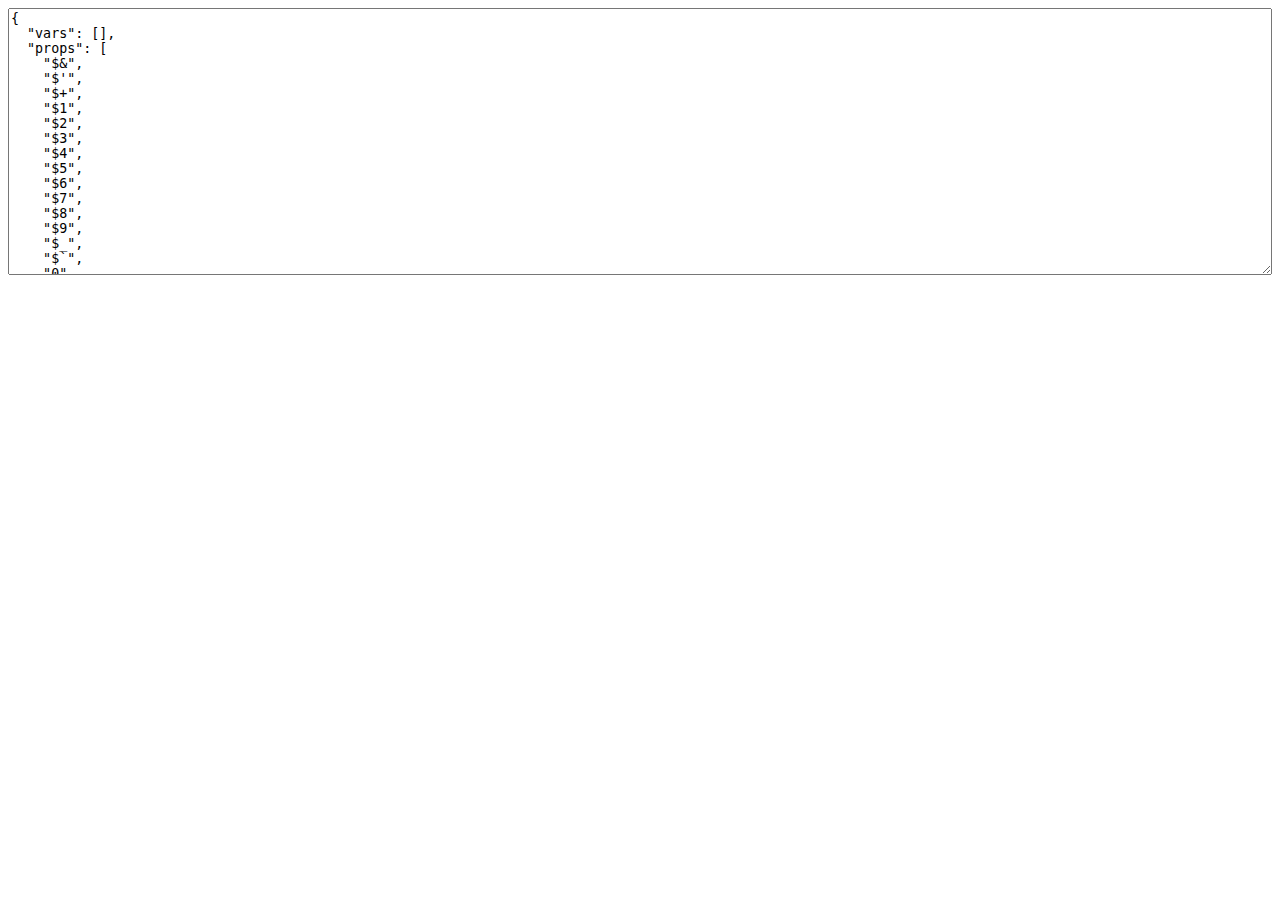
<file: JavaScript/07. Software-Technologies-JavaScript-ExpressJS-Overview-Lab-Calculator-Skeleton/node_modules/uglify-js/tools/props.html>
<html>
  <head>
  </head>
  <body>
    <script>(function(){
      var props = {};

      function addObject(obj) {
        if (obj == null) return;
        try {
          Object.getOwnPropertyNames(obj).forEach(add);
        } catch(ex) {}
        if (obj.prototype) {
          Object.getOwnPropertyNames(obj.prototype).forEach(add);
        }
        if (typeof obj == "function") {
          try {
            Object.getOwnPropertyNames(new obj).forEach(add);
          } catch(ex) {}
        }
      }

      function add(name) {
        props[name] = true;
      }

      Object.getOwnPropertyNames(window).forEach(function(thing){
        addObject(window[thing]);
      });

      try {
        addObject(new Event("click"));
        addObject(new Event("contextmenu"));
        addObject(new Event("mouseup"));
        addObject(new Event("mousedown"));
        addObject(new Event("keydown"));
        addObject(new Event("keypress"));
        addObject(new Event("keyup"));
      } catch(ex) {}

      var ta = document.createElement("textarea");
      ta.style.width = "100%";
      ta.style.height = "20em";
      ta.style.boxSizing = "border-box";
      <!-- ta.value = Object.keys(props).sort(cmp).map(function(name){ -->
      <!--   return JSON.stringify(name); -->
      <!-- }).join(",\n"); -->
      ta.value = JSON.stringify({
        vars: [],
        props: Object.keys(props).sort(cmp)
      }, null, 2);
      document.body.appendChild(ta);

      function cmp(a, b) {
        a = a.toLowerCase();
        b = b.toLowerCase();
        return a < b ? -1 : a > b ? 1 : 0;
      }
    })();</script>
  </body>
</html>
</file>
